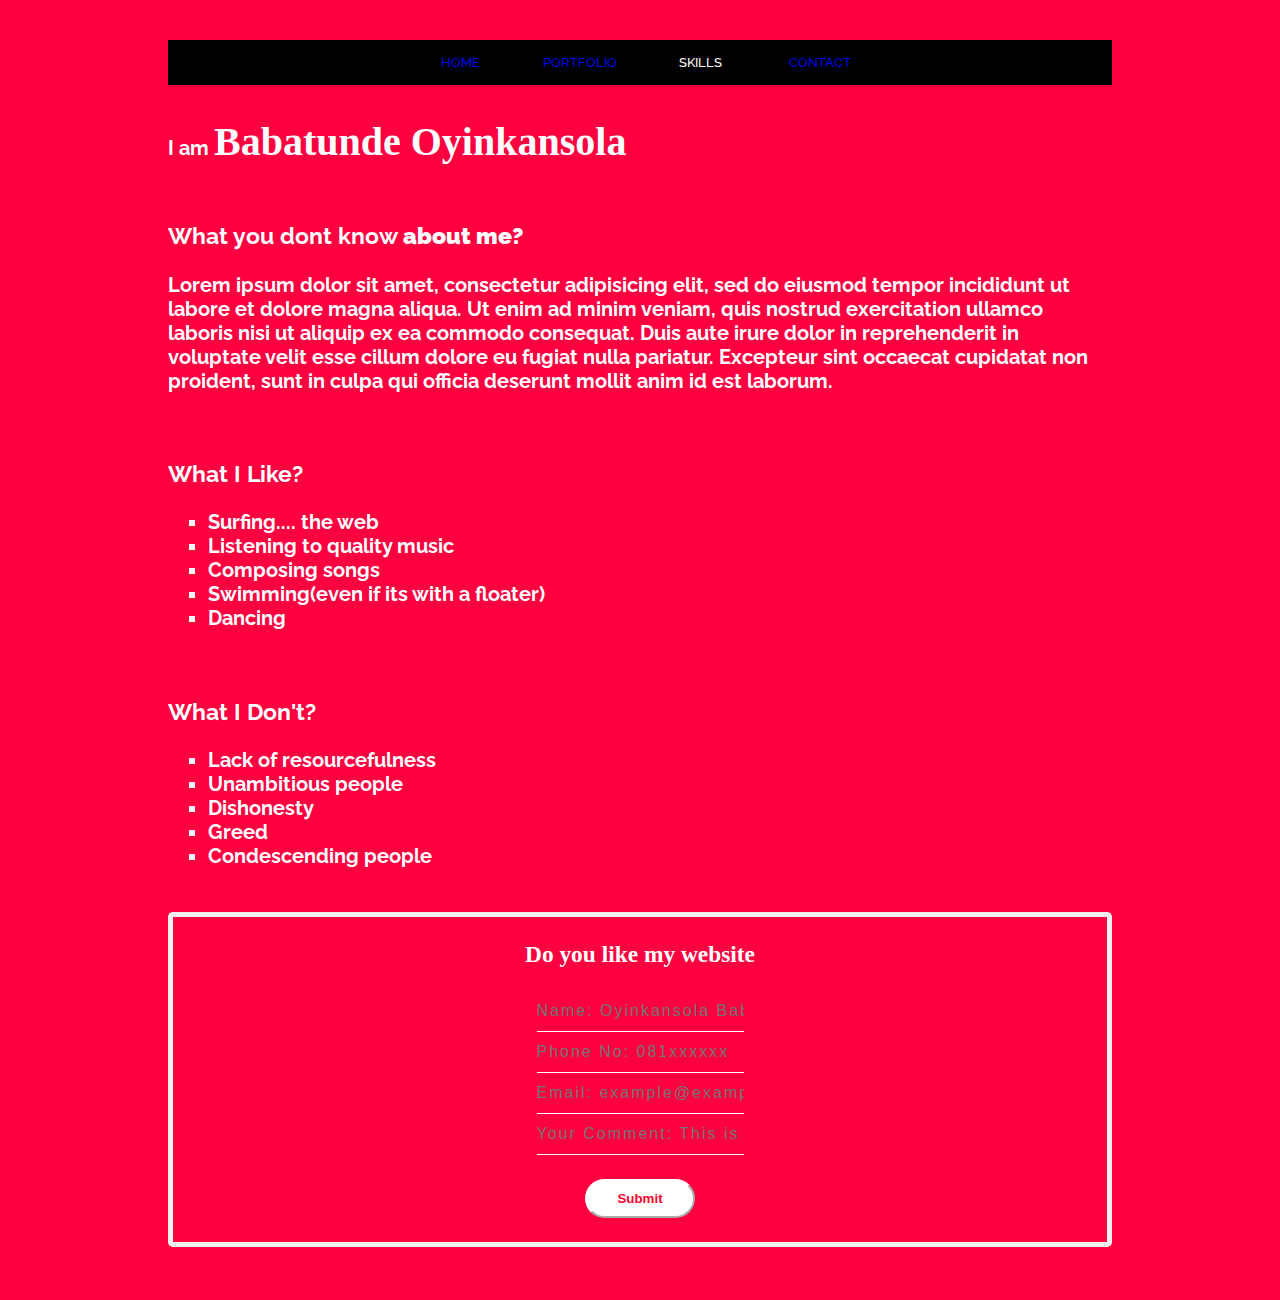
<file: index.html>
<!DOCTYPE html>
<html >
<head>
  <meta charset="UTF-8">
  <title>Babatunde Oyinkansola</title>
  <link href='http://fonts.googleapis.com/css?family=Open+Sans:400,700' rel='stylesheet' type='text/css'>
 

  
      <link rel="stylesheet" href="css/style.css">
     
     <link href="https://fonts.googleapis.com/css?family=Permanent+Marker|Raleway" rel="stylesheet">
  
</head>

<body class="container">
  <!-- not responsive yet -->
  <nav>
    <ul id="main">
      <a href="landingPage.html"><li>Home</li></a>
      <a href="portfolio.html"><li>Portfolio</li></a>
      <li>Skills
        <ul class="drop">
          <div>
          <li>Graphic Design</li>
          <li>Web Design</li>
          <li>Acting</li>
          </div>
        </ul>
      </li>
      <a href="contactMe.html"><li>Contact</li></a>
      <div id="marker"></div>
    </ul>
  </nav>

  
  <h1>I am <span id="special">Babatunde Oyinkansola</span><h1>
  <div>
    <h3>What you dont know <strong>about me?</strong></h3>  
    <p>Lorem ipsum dolor sit amet, consectetur adipisicing elit, sed do eiusmod
    tempor incididunt ut labore et dolore magna aliqua. Ut enim ad minim veniam,
    quis nostrud exercitation ullamco laboris nisi ut aliquip ex ea commodo
    consequat. Duis aute irure dolor in reprehenderit in voluptate velit esse
    cillum dolore eu fugiat nulla pariatur. Excepteur sint occaecat cupidatat non
    proident, sunt in culpa qui officia deserunt mollit anim id est laborum.</p>
  </div><br/>


  <div>
    <h3>What I Like?</h3>
    <p>
      <ul type="square">
        <li>Surfing.... the web</li>
        <li>Listening to quality music</li>
        <li>Composing songs</li>
        <li>Swimming(even if its with a floater)</li>
        <li>Dancing</li>
      </ul>
    </p> 
  </div><br/>


  <div>
    <h3>What I Don't?</h3>
    <p>
      <ul type="square">
        <li>Lack of resourcefulness</li>
        <li>Unambitious people</li>
        <li>Dishonesty</li>
        <li>Greed</li>
        <li>Condescending people</li>
      </ul>
    </p> 
  </div><br/>


  <div class="section-c">
    <h3 style="font-family: 'Pacifico', cursive;">Do you like my website</h3>
    <form>
      <input id="input-1" type="text" placeholder="Name: Oyinkansola Babatunde" required autofocus/><br>
      <input id="input-2" type="text" placeholder="Phone No: 081xxxxxx" required autofocus/><br>
      <input id="input-3" type="email" placeholder="Email: example@example.com" required autofocus/><br>
      <input id="input-4" type="text-box" placeholder="Your Comment: This is awesome..." required autofocus/><br><br>
      <button type="submit">Submit</button>
    </form><br>
  </div>

  

</body>
</html>
</file>
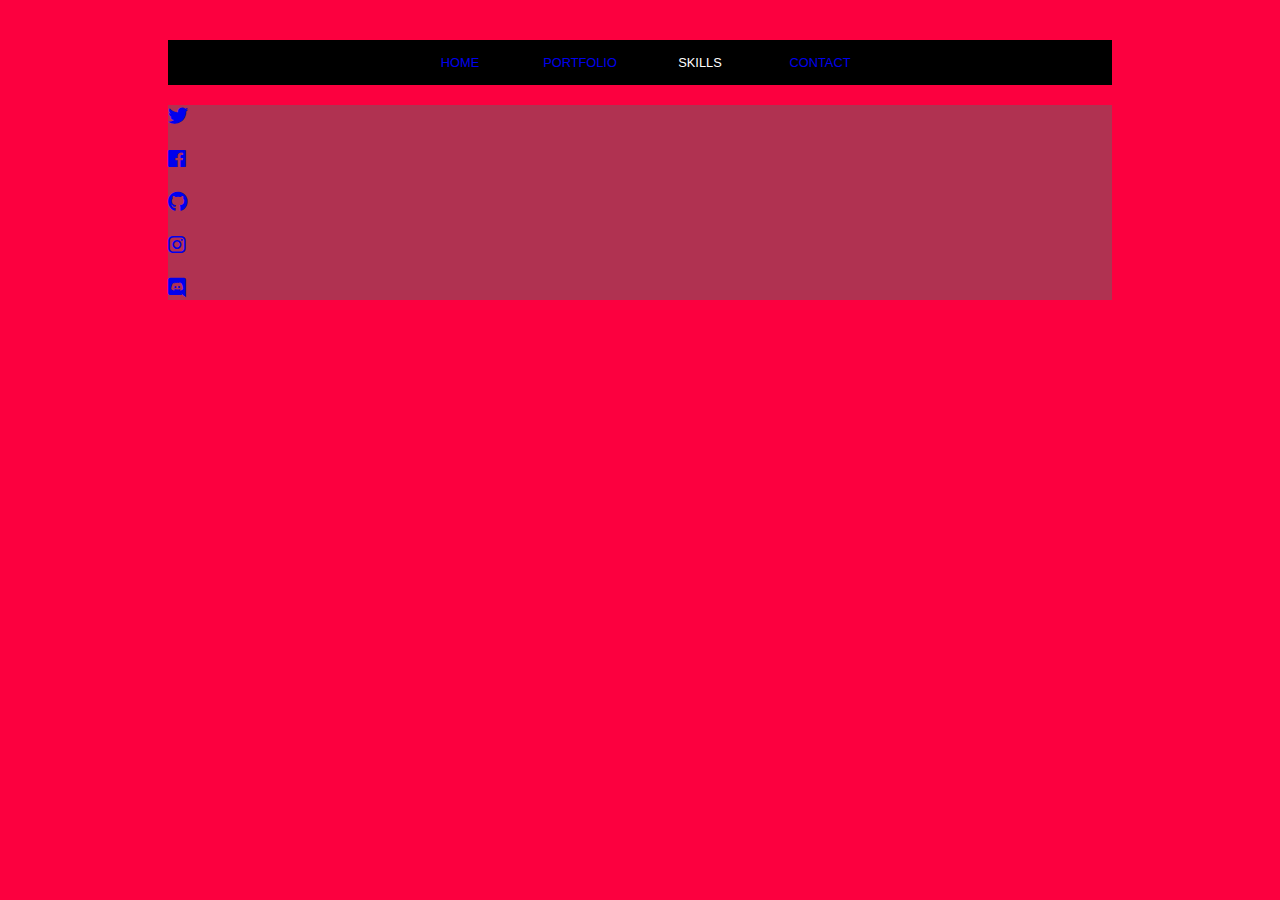
<file: contactMe.html>
<!DOCTYPE html>
<html>
<head>
	<title>Contact</title>
	<link rel="stylesheet" type="text/css" href="css/style.css">
	<link rel="stylesheet" type="text/css" href="fontawesome/css/fontawesome-all.css">
</head>
<body class="container">
  <!-- not responsive yet -->
  <nav>
    <ul id="main">
      <a href="landingPage.html"><li>Home</li></a>
      <a href="portfolio.html"><li>Portfolio</li></a>
      <li>Skills
        <ul class="drop">
          <div>
          <li>Graphic Design</li>
          <li>Web Design</li>
          <li>Acting</li>
          </div>
        </ul>
      </li>
      <a href="contactMe.html"><li>Contact</li></a>
      <div id="marker"></div>
    </ul>
  </nav>



<div class="social">
	
	<a href="https://twitter.com/_Oyinkansola"><p><i class="fab fa-twitter"></i></p></a>

	<a href="https://facebook.com/Oyinkansola.Babatunde7" ><p><i class="fab fa-facebook"></i></p></li></a>

	<a href="https://Github.com/Oyinkansolight"><p><i class="fab fa-github"></i></p></a>

	<a href="https://Instagram.com/Its_Oyinkay"><p><i class="fab fa-instagram"></i></p></a>

	<a href="https://Discordapp.com/Oyinkay"><p><i class="fab fa-discord"></i></p></a>

</div>


</body>
</html>
</file>
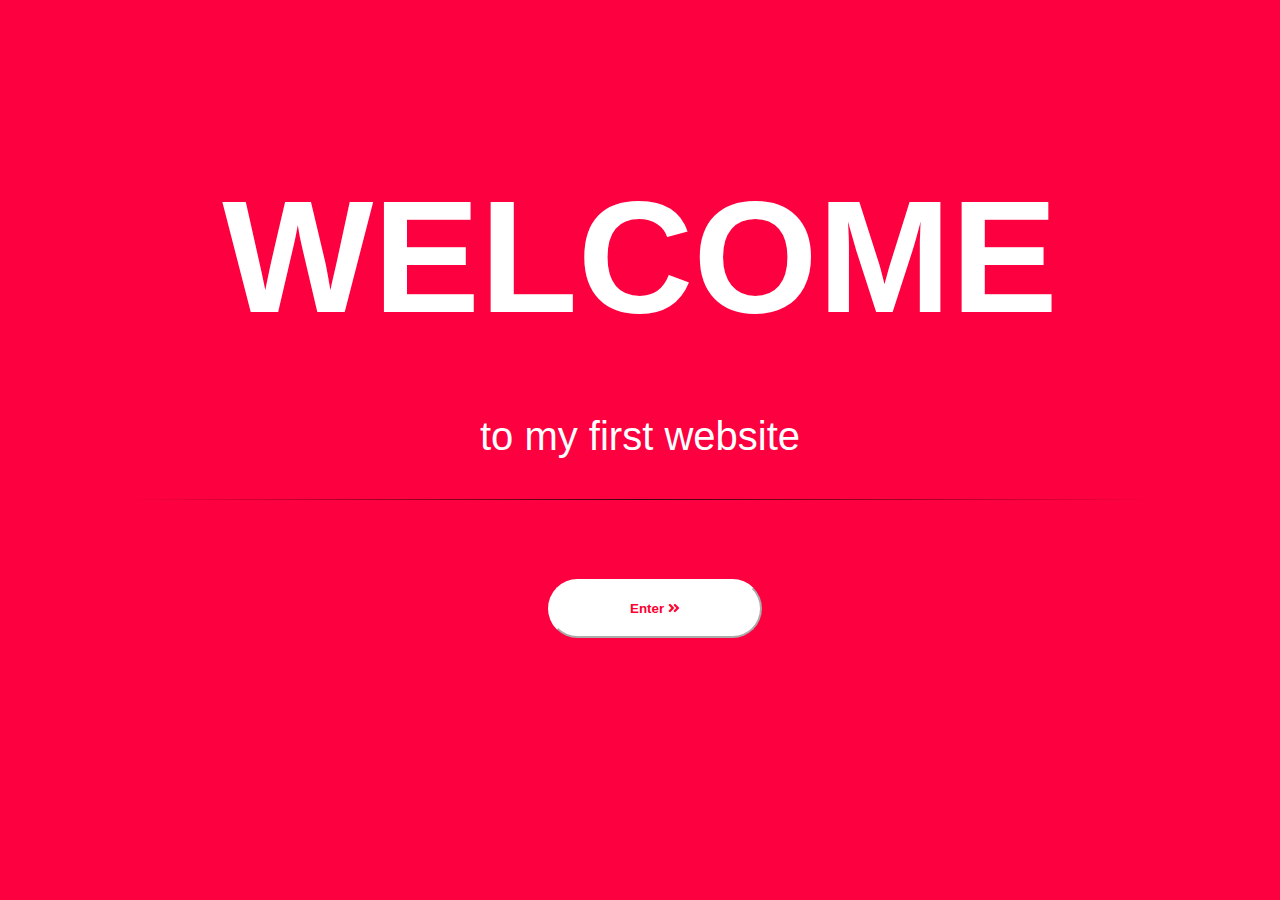
<file: landingPage.html>
<!DOCTYPE html>
<html>
<head>
	<title>Welcome!</title>

	<link rel="stylesheet" type="text/css" href="landing.css">
	<link rel="stylesheet" type="text/css" href="fontawesome/css/fontawesome-all.css">
</head>
<body>



<h1>WELCOME</h1>
<p>to my first website</p>

<hr class="landinghr">

<a href="index.html"><button>Enter <i class="fas fa-angle-double-right"></i></button></a>




</body>
</html>
</file>
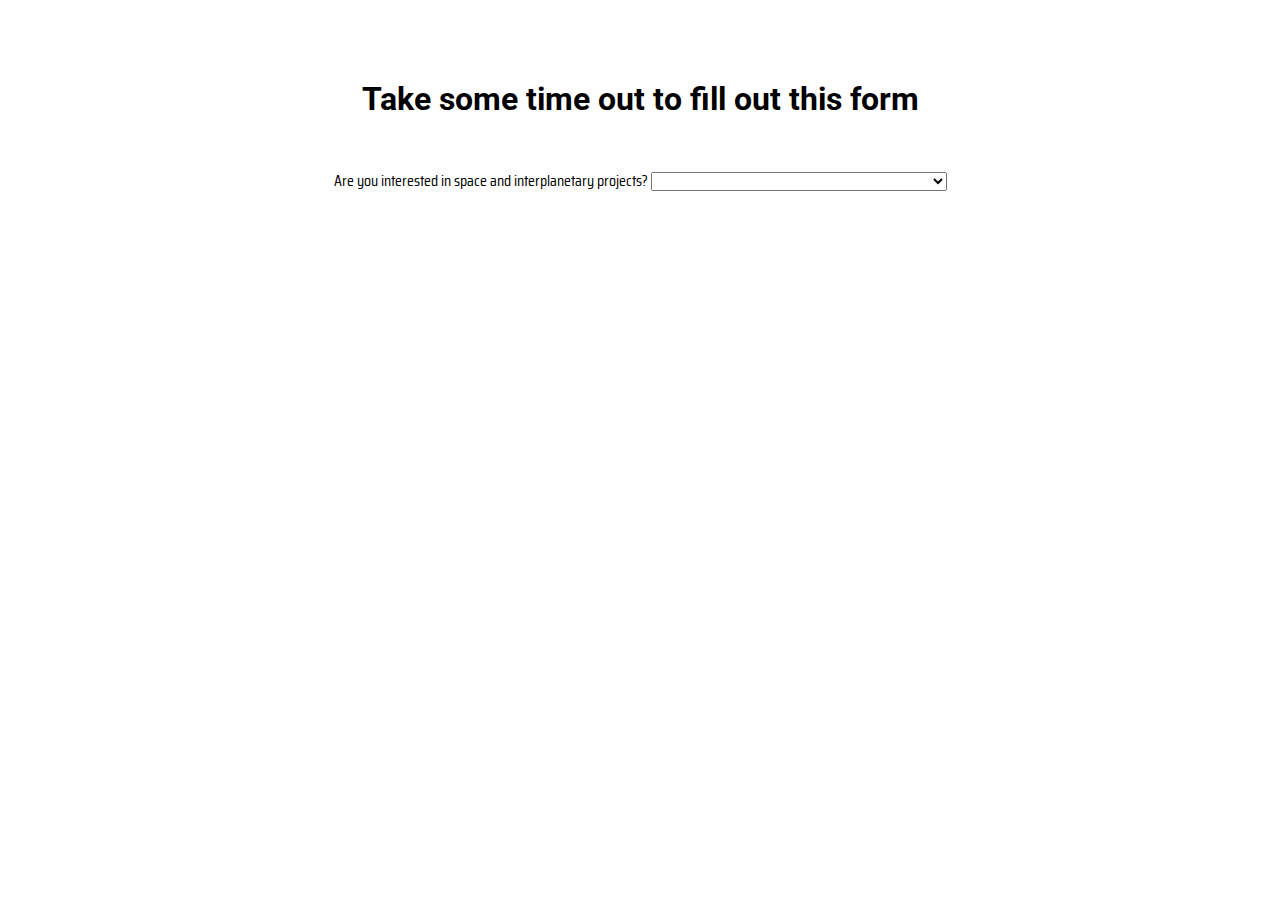
<file: DynamicForm/form.html>
<!DOCTYPE html>
<html>
<head>
	<title>Dynamic Form</title>
	<link rel="stylesheet" type="text/css" href="form.css">
	<script src="form.js"></script>
	<link href="https://fonts.googleapis.com/css?family=Roboto:700|Saira+Condensed" rel="stylesheet">
</head>
<body>

	<h1>Take some time out to fill out this form</h1>

<form>
	
	<p >
		<label for="interest">Are you interested in space and interplanetary projects?</label>
		<select  id="start" onchange="formValidation(this.selectedIndex)">
		
				<option></option>
				<option value="No I am definitely not">No I am definitely not</option>
				<option value="Always have been curious but never found out">Always have been curious but never found out</option>
				<option value="Yes, but I do not know too much about it">Yes, but I do not know too much about it</option>
				<option value="Yes I'm all about them blackholes">Yes I'm all about them blackholes</option>
		</select>
	</p>

	
	<p id="Age" class="display" >
		<label for="age">How old are you?</label>
		<input type="text" id="age" required onchange="ageBracket(this.value)">
	</p>


<!-- 	<p id="ask" class="display">
		Would you like to know more about space?
	</p> -->
	
	
	<p class="display" id="email" >
		<label for="email">E-Mail</label>
		<input type="email" placeholder="E-Mail" required onchange="afterEmail(this.email)">
	</p>

	
	
	<p class="display" id="sex">
		Geder  :
		<label for="sex">Male</label>
		<input name="sex" type="radio" value="male" onchange="afterGender(this.value)">

		<label for="sex">Female</label>
		<input name="sex" type="radio" value="female" onchange="afterGender(this.value)">
	</p>

	<p id="underage" class="display">
		We have a presentation just for you to get you started on interplanetary life <a href="starsandskys.org/presentation">check it out</a>
	</p>

	
	<p id="error" class="display">
		You cannot proceed! Thank you.
	</p>


	<p class="display" id="update">
		Do you want daily updates on activities from outer space? :
		<label for="quest">Yes</label>
		<input type="radio" name="quest" onchange="afterQuest(this.value)">

		<label for="quest">No</label>
		<input type="radio" name="quest" onchange="afterQuest(this.value)">
	</p>


</p>



	<p class="display" id="update2">
		Would you want weekly updates then?  :
		<label>Yes</label>
		<input type="radio" name="quest2" onchange="afterQuest2(this.value)">

		<label>No</label>
		<input type="radio" name="quest2" onchange="afterQuest2(this.value)">
	</p>



	<p>
		<input type="reset" name="reset" class="display" id="reset">
	</p>


	<!-- <label for=""></label>
	<p class="display">
		<input type="" name="">
	</p> -->

	



</form>

</body>
</html>
</file>
<file: css/style.css>
* {
  box-sizing: border-box;
}

h1{
    padding-top: 20px;
}

#special{
  font-family: 'Permanent Marker', cursive;
  font-size: 40px;
}

body {
  font-family: 'Raleway', sans-serif;
  color: white;
  background: #fc003f;
  font-family: ;
  font-size: 10px;
  padding: 20px;
  width: 80%;
  margin: 20px auto;
}

.section-c {
  border: 5px solid #f0f0f0;
  border-radius: 5px;
  text-align:center; 
}

.container {
  padding-left: 40px;
  padding-right: 40px;
}

p {
  font-size: 20px;
}

#main {
  position: relative;
  text-align: center;
  list-style: none;
  background: #000000 ;
  font-weight: 500;
  font-size: 0;
  text-transform: uppercase;
  display: inline-block;
  padding: 0;
  margin-top: 0;
  width: 100%;
}
#main li {
  font-size: 0.8rem;
  display: inline-block;
  position: relative;
  padding: 15px 20px;
  cursor: pointer;
  z-index: 5;
  min-width: 120px;
}

li {
  margin: 0;
}

.drop {
  overflow: hidden;
  list-style: none;
  position: absolute;
  padding: 0;
  width: 100%;
  left: 0;
  top: 48px;
}
.drop div {
  -webkit-transform: translate(0, -100%);
  -moz-transform: translate(0, -100%);
  -ms-transform: translate(0, -100%);
  transform: translate(0, -100%);
  -webkit-transition: all 0.5s 0.1s;
  -moz-transition: all 0.5s 0.1s;
  -ms-transition: all 0.5s 0.1s;
  transition: all 0.5s 0.1s;
  position: relative;
}
.drop li {
  display: block;
  padding: 0;
  width: 100%;
  background: #000000;
}

/*#marker {
  height: 6px;
  background: #3E8760 !important;
  position: absolute;
  bottom: 0;
  width: 120px;
  z-index: 2;
  -webkit-transition: all 0.35s;
  -moz-transition: all 0.35s;
  -ms-transition: all 0.35s;
  transition: all 0.35s;
}*/

#main li:nth-child(1):hover ul div {
  -webkit-transform: translate(0, 0);
  -moz-transform: translate(0, 0);
  -ms-transform: translate(0, 0);
  transform: translate(0, 0);
}
#main li:nth-child(1):hover ~ #marker {
  -webkit-transform: translate(0px, 0);
  -moz-transform: translate(0px, 0);
  -ms-transform: translate(0px, 0);
  transform: translate(0px, 0);
}

#main li:nth-child(2):hover ul div {
  -webkit-transform: translate(0, 0);
  -moz-transform: translate(0, 0);
  -ms-transform: translate(0, 0);
  transform: translate(0, 0);
}
#main li:nth-child(2):hover ~ #marker {
  -webkit-transform: translate(120px, 0);
  -moz-transform: translate(120px, 0);
  -ms-transform: translate(120px, 0);
  transform: translate(120px, 0);
}

#main li:nth-child(3):hover ul div {
  -webkit-transform: translate(0, 0);
  -moz-transform: translate(0, 0);
  -ms-transform: translate(0, 0);
  transform: translate(0, 0);
}
#main li:nth-child(3):hover ~ #marker {
  -webkit-transform: translate(240px, 0);
  -moz-transform: translate(240px, 0);
  -ms-transform: translate(240px, 0);
  transform: translate(240px, 0);
}

#main li:nth-child(4):hover ul div {
  -webkit-transform: translate(0, 0);
  -moz-transform: translate(0, 0);
  -ms-transform: translate(0, 0);
  transform: translate(0, 0);
}
#main li:nth-child(4):hover ~ #marker {
  -webkit-transform: translate(360px, 0);
  -moz-transform: translate(360px, 0);
  -ms-transform: translate(360px, 0);
  transform: translate(360px, 0);
}



input {
  padding: .25rem 0;
  border: 0;
  border-bottom: 1px solid;
  outline: 0;
  background: transparent;
  color: #fff;
  border-color: #fff;
  font-size: 1rem;
  line-height: 2rem;
  letter-spacing: .125rem;
  transition: all .5s cubic-bezier(.4, .25, .8, .3);
}

button{
  padding: 10px 30px 10px 30px;
  transition: background-color .5s;
  /*background-color: rgba(255,255,255,0.5);*/
  border-radius: 30px;
  border-color: white;
  position: right;
  margin: auto;
  color: #fc002f;
  font-weight: bold;
  background-color: white;
  cursor: pointer;
}

button:hover{
  background-color: #fc002f;
  color: white;

}


.images {
  max-width: 300px;
  max-height: 300px;
  border: 2px solid #fff;
  size: cover;
  position: inline;
}

.images:hover {
  max-width: 300px;
  max-height: 300px;
  border: 2px solid #fff;
  size: cover;
  position: inline;
  -webkit-box-shadow: -1px 1px 22px 1px rgba(156,156,156,1);
  -moz-box-shadow: -1px 1px 22px 1px rgba(156,156,156,1);
  box-shadow: -1px 1px 22px 1px rgba(156,156,156,1);
  cursor: pointer;
}

.social{
  background-color: rgba(100,100,100,0.5);
}
</file>
<file: landing.css>
body{
  background: #fc003f;
  font-family: 'Fira Sans Condensed', sans-serif;
  font-size: 80px;
  padding: 20px;
  width: 80%;
  margin: 20px auto;
}

.landinghr{
    border: 0;
    height: 1px;
    background-image: linear-gradient(to right, rgba(0, 0, 0, 0), rgba(0, 0, 0, 0.75), rgba(0, 0, 0, 0));
}

h1{
	padding-top: 60px;
	text-align: center;
	line-height: 100px;
	color: white;
}

p{
	text-align: center;
	font-family: 'Fira Sans Condensed', sans-serif;
	font-size: 40px;
	color: white;
}

button{
	padding: 20px 80px 20px 80px;
	transition: background-color .5s;
	/*background-color: rgba(255,255,255,0.5);*/
	border-radius: 30px;
	border-color: white;
	position: right;
	margin-left: 420px;
	color: #fc002f;
	font-weight: bold;
	background-color: white;
	cursor:pointer;
}

button:hover{
	background-color: #fc002f;
	color: white;

}
</file>
<file: DynamicForm/form.css>
body{
	background: url(https://img00.deviantart.net/cb2e/i/2011/323/0/3/background_05_1600x1200_by_frostbo-d42mpk5.png);
	background-repeat: no-repeat;
	background-size: cover;
	text-align: center;
	font-family: 'Saira Condensed', sans-serif;
}

.display{
	display:none;
}

h1{
	font-family: 'Roboto', sans-serif;
	margin-top: 80px;
}


p{
	margin-top: 50px;
}
/*font-family: 'Saira Condensed', sans-serif;
font-family: 'Roboto', sans-serif;*/

#reset{
	text-align: center;
	margin-left: 650px;
}
</file>
